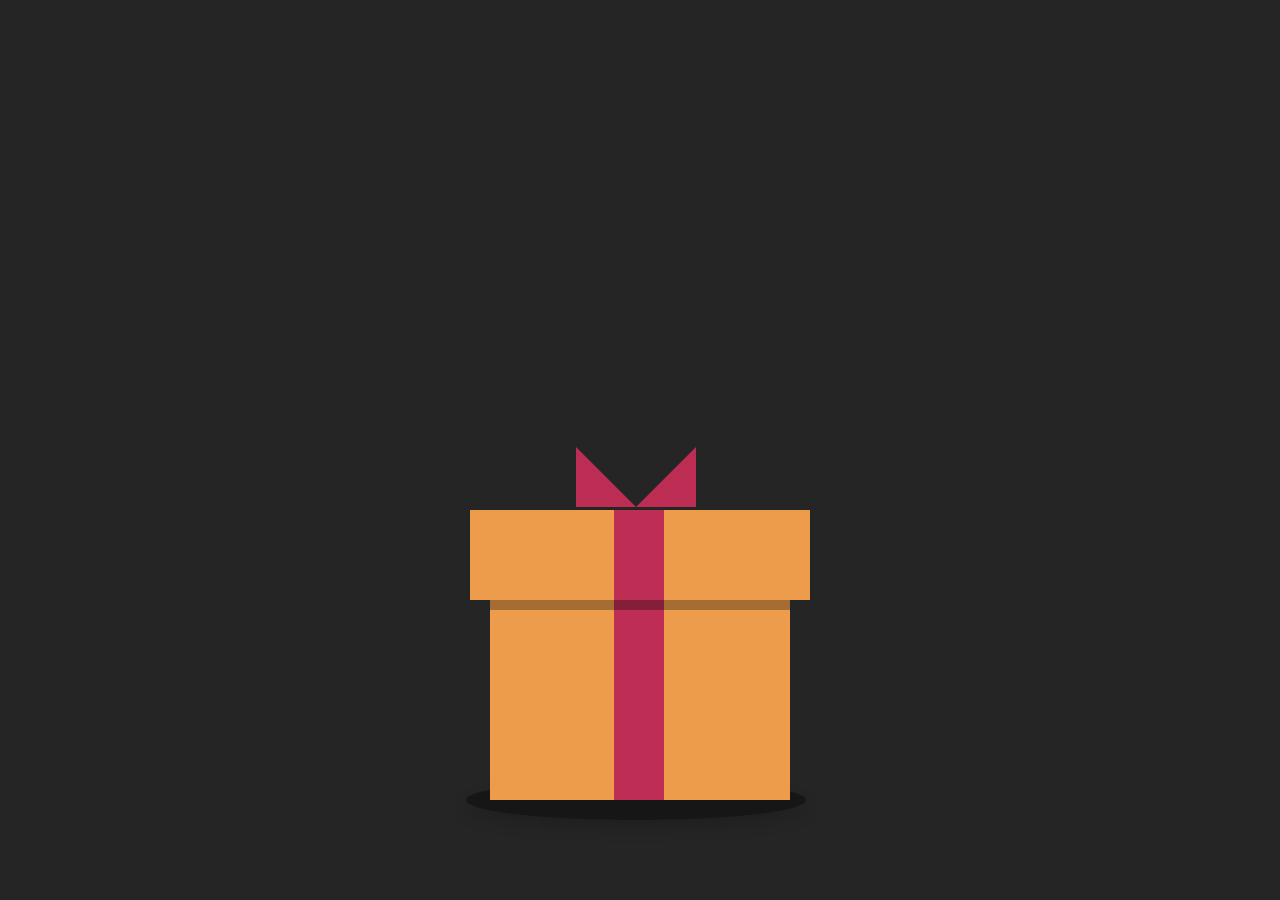
<file: website ulang tahun/index.html>
<!DOCTYPE html>
<html lang="en">
  <head>
    <meta charset="utf-8" />
    <meta name="viewport" content="width=device-width, initial-scale=1" />
    <title>Bootstrap demo</title>
    <link
      href="https://cdn.jsdelivr.net/npm/bootstrap@5.3.3/dist/css/bootstrap.min.css"
      rel="stylesheet"
      integrity="sha384-QWTKZyjpPEjISv5WaRU9OFeRpok6YctnYmDr5pNlyT2bRjXh0JMhjY6hW+ALEwIH"
      crossorigin="anonymous" />
    <link rel="stylesheet" href="/website ulang tahun/style.css" />
    <link rel="stylesheet" href="/media.css" />
  </head>
  <body>
    <div class="gift-container">
      <div class="shadow"></div>
      <div class="gift-box">
        <div class="click"></div>
      </div>
      <div class="text">
        <h2>Happy Birthday</h2>

        <p class="ucapan">
          HALOOOO VANIAAAKUUU CINTAAA, Happy Birthday yaaa sayangggkuuu
          Vaniaaaa, semogaaa dengan bertambahnya umur ini kamuu selalu diberikan
          kesehatann, panjang umurr, dan masih banyak doa dan harapan dari akuu
          sayangg, aku bersyukur bisa kenal sama kamuu, bisa deket sama kamuu,
          bisa chattan sama kamuu, dann kamuu tuhh sumber kebahagiaan bagii akuu
          sayangg. terima kasih yaa sayanggg. Dan akuu harap kamuu selalu
          bersama sama akuu, selaluuu nemenin akuu, pokoknyaa selaluu bareng
          sama akuu sayangg, dan jugaa aku harap kedepannyaa hubungan kita
          semakin baik yaa sayangg. Akuu selaluu adaa buat kamuu sayangg, disaat
          kamuu berkeluh kesah akuu selalu exited untuk mendengarkannya sayangg,
          sayangggg selalu inget akuu yaa!! selaluuu anggep akuu sebagai tempat
          cerita kamuu yaaa!!. Sayangggg selaluu semangattt yaaa akuu selaluu
          berusaha menjadii support system yang terbaikk buat kamuu, dan akuu
          sangatt beruntunggg dan bersyukur bisaa kenal dengan wanita tercantik
          dan tersempurna ini. Terima kasihh yaa sayanggg wish u all the best,
          inget yaa akuu selaluu adaa buat kamuu n I LOVE U IN EVERY
          UNIVERSE SAYANGGGGG!!
        </p>

        <div id="birthdayBallon" class="dialog-birthday_message d-none">
          <div id="birthday_container" class="birthday_container">
            <div class="balloons">
              <div class="balloon"></div>
              <div class="balloon"></div>
              <div class="balloon"></div>
              <div class="balloon"></div>
              <div class="balloon"></div>
            </div>
            <canvas id="canvas_confetti" width="600px" height="400px"></canvas>
          </div>
        </div>

        <p></p>
      </div>

      <audio id="birthdayMusic" loop>
        <source
          src="/img/y2mate.com - HAPPY BIRTHDAY TO YOU  PIANO INSTRUMENTAL  BEST HAPPY BITHDAY MUSIC 2021.mp3" />
      </audio>
    </div>

    <script
      src="https://cdn.jsdelivr.net/npm/bootstrap@5.3.3/dist/js/bootstrap.bundle.min.js"
      integrity="sha384-YvpcrYf0tY3lHB60NNkmXc5s9fDVZLESaAA55NDzOxhy9GkcIdslK1eN7N6jIeHz"
      crossorigin="anonymous"></script>

    <script src="/website ulang tahun//script.js"></script>

    <script src="/website ulang tahun/script2.js"></script>
  </body>
</html>
</file>
<file: website ulang tahun/style.css>
@import url("https://fonts.googleapis.com/css2?family=Poppins:ital,wght@0,100;0,200;0,300;0,400;0,500;0,600;0,700;0,800;0,900;1,100;1,200;1,300;1,400;1,500;1,600;1,700;1,800;1,900&display=swap");

/* ! sthle */

:root {
  --bg-color: #252525;
  --secondary-color: #ec9c4a;
  --third-color: #bd2d54;
  --four-color: #e76f51;
}

* {
  font-family: "Poppins";
}

body {
  display: flex;
  justify-content: center;
  align-items: center;
  height: 100vh;
  width: 100%;
  overflow: hidden;
  background-color: #252525;
}

.gift-container {
  display: flex;
  justify-content: center;
  align-items: center;
  position: absolute;
  bottom: 20%;
}

.gift-container.active {
  animation: vibration 1s ease forwards;
}

@keyframes vibration {
  0% {
    transform: scale(1.1);
  }
  25% {
    transform: scale(0.95, 1);
  }
  50% {
    transform: scale(1.1, 0.9);
  }
  70% {
    transform: scale(0.9.1.1);
  }
  100% {
    transform: scale(1.1);
  }
}

.gift-container .gift-box {
  position: absolute;
  height: 200px;
  width: 300px;
  background-color: var(--secondary-color);
  animation: Bounce 4s ease infinite forwards;
}

.gift-box::before {
  content: "";
  position: absolute;
  width: 50px;
  height: 200px;
  background-color: var(--third-color);
  left: 124px;
}

.gift-box::after {
  content: "";
  position: absolute;
  box-shadow: inset 0 10px rgba(0, 0, 0, 0.3);
  width: 300px;
  height: 200px;
}

.gift-box.active {
  animation: none;
  transition: 7s;
  scale: 0;
}

.click {
  position: absolute;
  background-color: var(--secondary-color);
  width: 340px;
  height: 90px;
  top: -90px;
  left: -20px;
  z-index: 1;
  transition: 1s ease;
}

.click.active {
  transition-delay: 1s;
  transform: translateY(-350px);
}

.click::before {
  content: "";
  position: absolute;
  width: 50px;
  height: 90px;
  background-color: var(--third-color);
  left: 144px;
  z-index: 2;
}

.click::after {
  content: "";
  position: absolute;
  width: 5px;
  height: 0px;
  border-bottom: 60px solid var(--third-color);
  border-top: 60px solid var(--third-color);
  border-left: 0px solid transparent;
  border-right: 60px solid transparent;
  transform: rotate(-90deg);
  top: -93px;
  left: 136px;
  z-index: 3;
}

.gift-container .shadow {
  content: "";
  position: relative;
  width: 340px;
  height: 40px;
  background: rgba(0, 0, 0, 0.4);
  top: 100px;
  border-radius: 50%;
  left: -4px;
  animation: Bounce0ut 4s ease infinite forwards;
}

.gift-container .shadow.active {
  animation: none;
  transform: translateY(40px);
}

@keyframes Bounce {
  0% {
    transform: translateY(-24px);
  }
  50% {
    transform: translateY(0px);
  }
  100% {
    transform: translateY(-24px);
  }
}

@keyframes Bounce0ut {
  0% {
    transform: translateY(24px);
    scale: 0.7;
  }
  50% {
    transform: translateY(0px);
    scale: 1;
  }
  100% {
    transform: translateY(24px);
    scale: 0;
  }
}

.text {
  position: absolute;
  top: -20;
  height: 340px;
  width: 300px;
  padding: 20px;
  background: var(--secondary-color);
  text-align: center;
  font-size: 2rem;
  color: var(--third-color);
  border-radius: 20px;
  /* z-index: 1;
  transform: translateY(-240px); */
  transition: 1s ease;
  z-index: -1;
  scale: 0;
}

.text.active {
  scale: 1.5;
  transform: translateY(-100px);
  transition-delay: 1s;
  position: absolute;
  z-index: 999;
}

.text.active2 {
  transition-delay: 1.2s !important;
  top: 0;
}

.dialog-birthday_message {
  position: absolute;
  background-color: transparent !important;
  left: 0;
  right: 0;
  bottom: 0;
  top: 5%;
  z-index: -99;
  width: 480px;
  height: 520px;
  -webkit-transform: none;
  margin: auto;
}
.birthday_container {
  position: relative;
  margin: 0 auto;
  width: 100%;
  height: 100%;
  display: block;
  background: transparent !important;
  overflow: hidden;
}
.balloons {
  z-index: 1;
  position: absolute;
  top: 40px;
  left: 50%;
  margin-left: -50%;
}
.birthday_container p {
  z-index: 1;
  position: absolute;
  bottom: 40px;
  font-weight: 500;
  font-size: 28px;
  margin: 0 auto;
  width: 100%;
  text-align: center;
  background-color: transparent !important;
}
#canvas_confetti {
  display: inline-block;
  position: absolute;
  top: 0;
  left: 0;
  z-index: 0;
  width: 100%;
  height: 100%;
  background-color: transparent;
}
.balloon {
  display: inline-block;
  width: 50px;
  height: 60px;
  background: hsl(215, 50%, 65%);
  background: rgba(102, 145, 204, 1);
  border-radius: 80%;
  position: relative;
  box-shadow: inset -10px -10px 0 rgba(0, 0, 0, 0.07);
  margin: 10px 1px;
  transition: transform 0.5s ease;
  z-index: 2;
  animation: balloons 4s ease-in-out infinite;
  transform-origin: bottom center;
}

@keyframes balloons {
  0%,
  100% {
    transform: translateY(0) rotate(-4deg);
  }
  50% {
    transform: translateY(-25px) rotate(4deg);
  }
}

.balloon:before {
  content: "▲";
  font-size: 20px;
  color: hsl(215, 30%, 50%);
  color: rgba(88, 125, 176, 1);
  display: block;
  text-align: center;
  width: 100%;
  position: absolute;
  bottom: -13px;
  z-index: -100;
}

.balloon:after {
  display: inline-block;
  top: 65px;
  position: absolute;
  height: 100px;
  width: 2px;
  margin: 0 auto;
  left: 24px;

  content: "";
  background: rgba(0, 0, 0, 0.1);
}

.ballon:nth-child(1) {
  box-shadow: inset -10px -10px 0 rgba(88, 125, 176, 1);
}
.balloon:nth-child(2) {
  background: hsl(245, 40%, 65%);
  animation-duration: 3.5s;
}

.balloon:nth-child(2):before {
  color: hsl(245, 40%, 65%);
}

.balloon:nth-child(3) {
  background: hsl(139, 50%, 60%);
  animation-duration: 3s;
}

.balloon:nth-child(3):before {
  color: hsl(139, 30%, 50%);
}

.balloon:nth-child(4) {
  background: hsl(59, 50%, 58%);
  animation-duration: 4.5s;
}

.balloon:nth-child(4):before {
  color: hsl(59, 30%, 52%);
}

.balloon:nth-child(5) {
  background: hsl(23, 55%, 57%);
  animation-duration: 5s;
}

.balloon:nth-child(5):before {
  color: hsl(23, 44%, 46%);
}

.ucapan {
  font-size: 0.5rem;

  text-align: justify;
  font-weight: 300;
  width: 100%;
  color: white;
}
</file>
<file: media.css>
@media (max-width: 992px) {
  .mybtn {
    display: none !important;
  }
}

@media (max-width: 768px) {
  .main-content p {
    width: 90vw;
  }
  section {
    padding: 30px;
  }

  .hero {
    padding: 40px;
    background-position: top left;
  }
  .hero-main {
    padding: 0px;
    display: flex;
    flex-direction: column;
    justify-content: center;
    align-items: center;
    width: 100%;
  }

  .about {
    height: fit-content;
  }

  .main-content {
    text-align: center;
  }

  .medsos {
    line-height: 20px;
  }
}

@media (max-width: 576px) {
  .service-main .para {
    width: 90%;
  }
  .my-card {
    width: 150px;
  }
  .my-card h3 {
    left: 35px;
  }

  .my-card p {
    left: 35px;
  }

  #john {
    display: none;
  }

  #jtr {
    display: block;
  }
}

.text.active {
  scale: 1.2;
}
</file>
